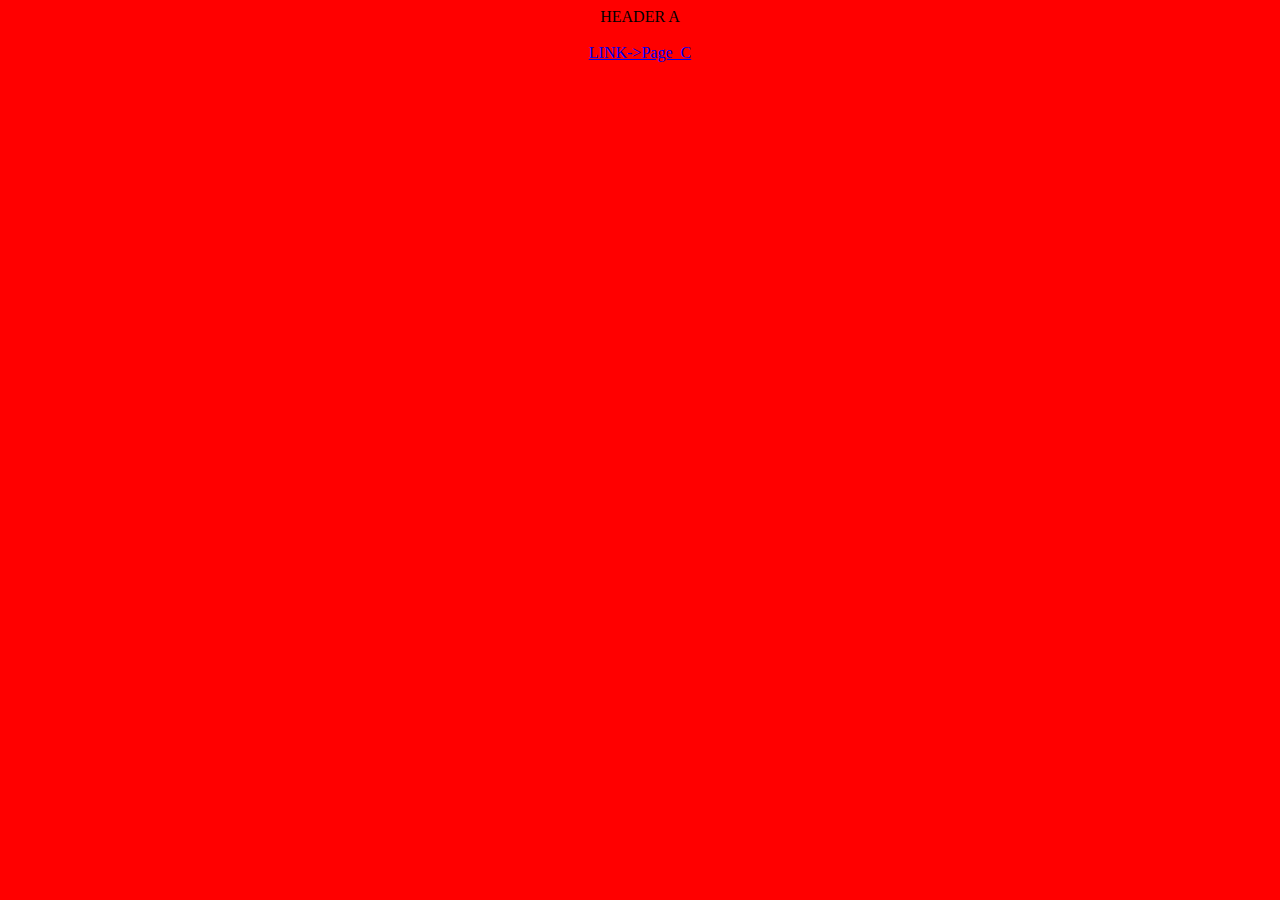
<file: page_a.html>
<!DOCTYPE html>
<html lang="en">
<head>
    <meta charset="UTF-8">
    <meta name="viewport" content="width=device-width, initial-scale=1.0">
    <link rel="stylesheet" href="style.css">
    <title>Document</title>
    <link rel="stylesheet" href="style.css">
</head>
<body>
    <header>HEADER A</header><br>

    <a href="page_c.html">LINK->Page_C</a>
</body>
</html>
</file>
<file: style.css>
html {
    background-color: red;
    text-align: center;
    align-items: center;
}

p {
    color: white;
    background-color: black;
}
</file>
